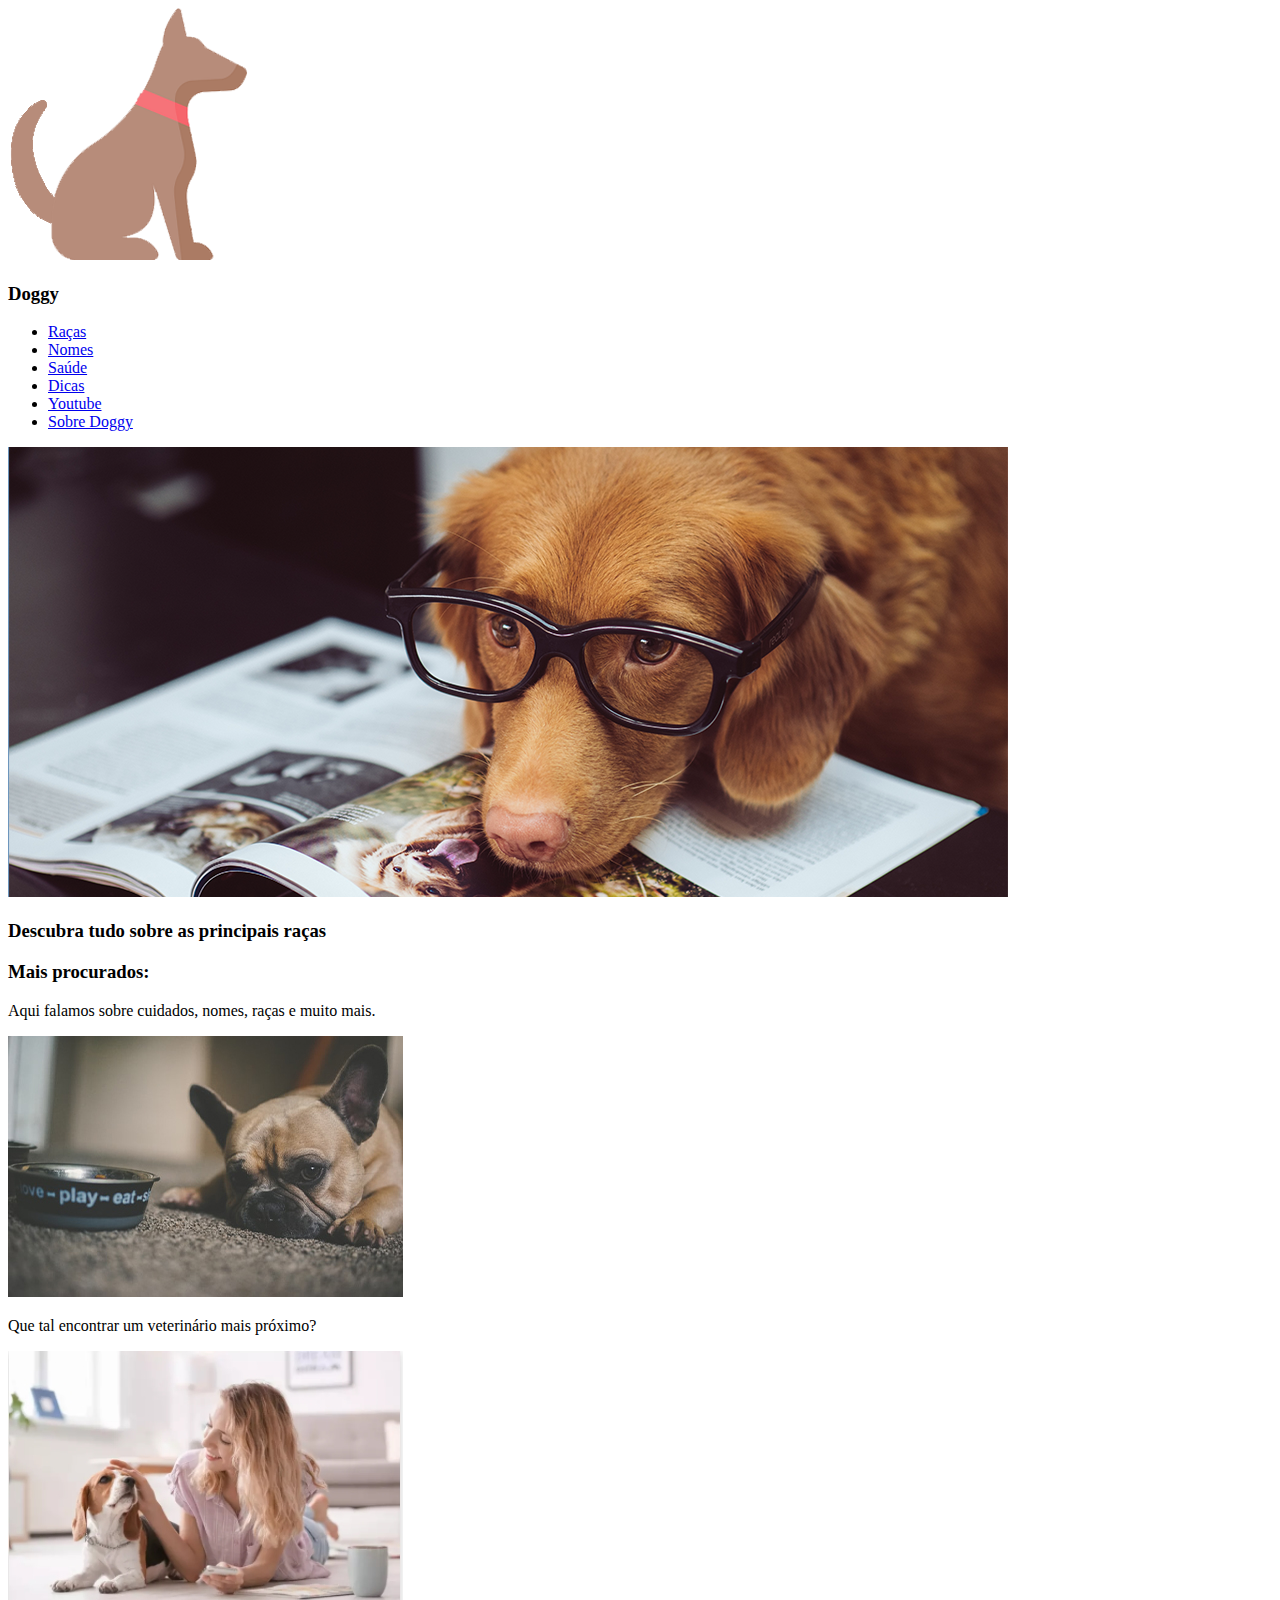
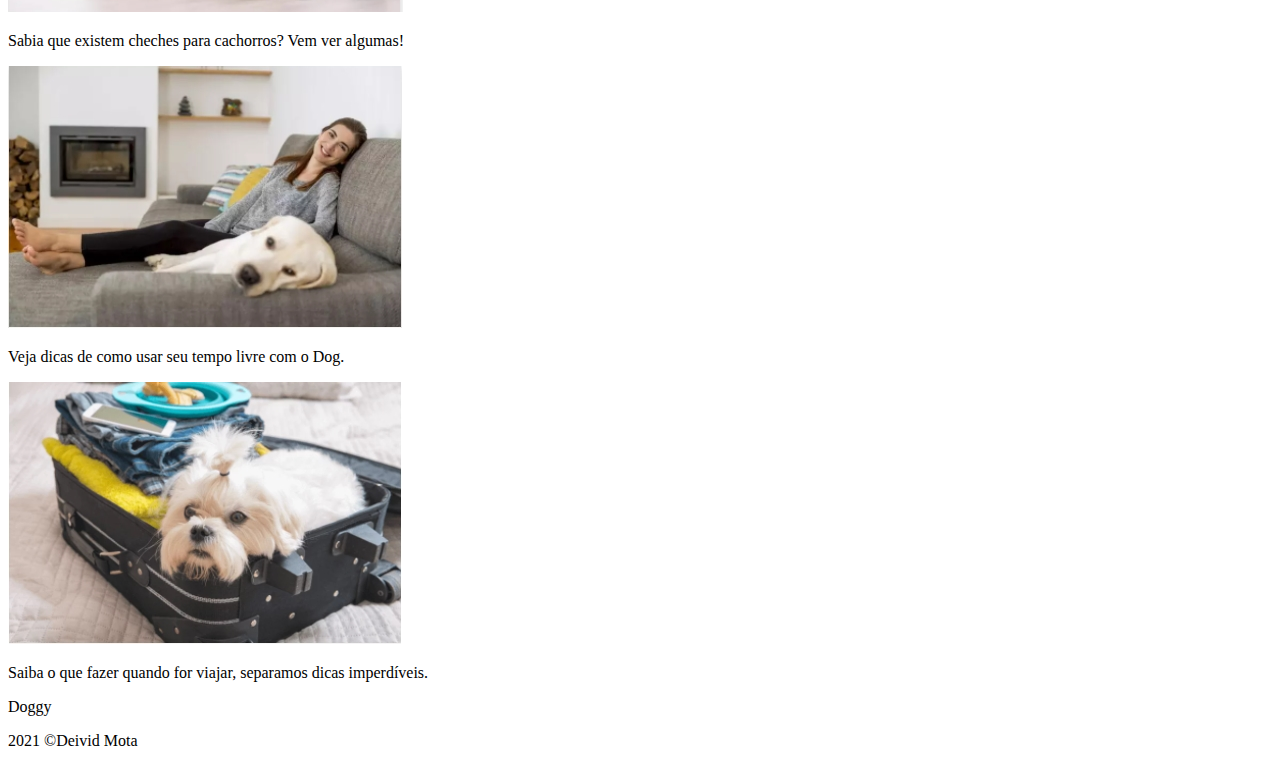
<file: home.html>
<!DOCTYPE html>
<html lang="en">

<head>
  <meta charset="UTF-8">
  <meta http-equiv="X-UA-Compatible" content="IE=edge">
  <meta name="viewport" content="width=device-width, initial-scale=1.0">
  <link rel="stylesheet" href="C:\Users\Deivid\Desktop\HTML\Site\main-files\style.css">
  <title>Doggy</title>
</head>

<body>
  <header>
        <img src="../logos/passear1.png" alt="passear1" ahref="https://www.youtube.com/watch?v=kY14yxH2fSo" target="blank">
        <h3>Doggy</h3>
        <nav>
          <ul>
            <li><a href="https://love.doghero.com.br/racas-de-cachorro/" target="blank">Raças</a></li>
            <li><a href="https://love.doghero.com.br/nomes/" target="blank">Nomes</a></li>
            <li><a href="https://love.doghero.com.br/saude/" target="blank">Saúde</a></li>
            <li><a href="https://love.doghero.com.br/dicas/" target="blank">Dicas</a></li>
            <li><a href="https://www.youtube.com/watch?v=kY14yxH2fSo" target="blank">Youtube</a></li>
            <li><a href="#" target="blank">Sobre Doggy</a></li>
          </ul>
        </nav>
  </header>


  <main>
    <div class="area-1">
      <div class="img-box">
        <img src="../imagem/guia.png" alt="guia">
        <div class="description-box">
          <h3>Descubra tudo sobre as principais raças</h3>
        </div>
      </div>
    </div>



    <div class="area-2">
      <h3>Mais procurados:</h3>
      <p>Aqui falamos sobre cuidados, nomes, raças e muito mais.</p>
    
      <div class="cards-box">
    
          <div class="card">
            <img src="../imagem/dogs-vet.jpg" alt="vet">
            <p>Que tal encontrar um veterinário mais próximo?</p>
          </div>
    
          <div class="card">
              <img src="../imagem/creche.jpg" alt="creche">
              <div class="desc-wrapper">
              <p>Sabia que existem cheches para cachorros? Vem ver algumas!</p>
              </div>
          </div>
    
          <div class="card">
              <img src="../imagem/descanso.jpg" alt="descanso">
              <p>Veja dicas de como usar seu tempo livre com o Dog.</p>
          </div>
    
          <div class="card">
              <img src="../imagem/viagem.jpg" alt="viagem">
              <p>Saiba o que fazer quando for viajar, separamos dicas imperdíveis.</p>
          </div>

        </div>
      </div>
    </div>
  </main>



  <footer>
      <p class="doggy">Doggy</p>
    <p id="owner">2021 &copy;Deivid Mota</p>
  </footer>
</body>

</html>
</file>
